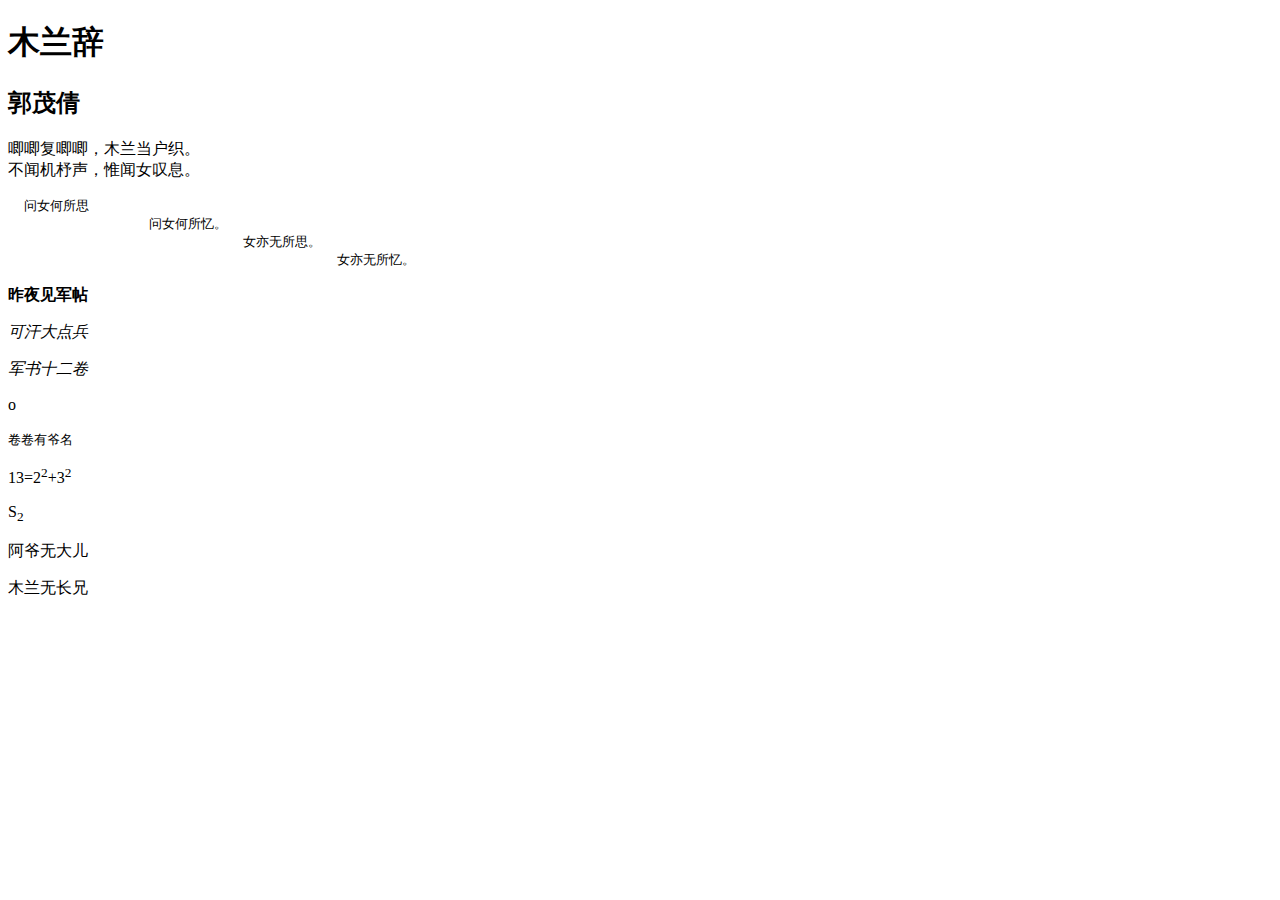
<file: index.html>
<!DOCTYPE html>
<html lang="en">
<head>
    <meta charset="UTF-8">
    <title>北朝民歌</title>
</head>
<body>
<h1>木兰辞</h1>
<h2>郭茂倩</h2>
<p>唧唧复唧唧，木兰当户织。<br/>不闻机杼声，惟闻女叹息。</p>
<pre>  问女何所思
                  问女何所忆。
                              女亦无所思。
                                          女亦无所忆。</pre>
<p><b>昨夜见军帖</b></p>
<p><em>可汗大点兵</em></p>
<p><i>军书十二卷</i></p>o
<p><small>卷卷有爷名</small></p>
<p>13=2<sup>2</sup>+3<sup>2</sup></p>
<p>S<sub>2</sub></p>
<p>阿爷无大儿</p>
<p>木兰无长兄</p>
</body>
</html>
</file>
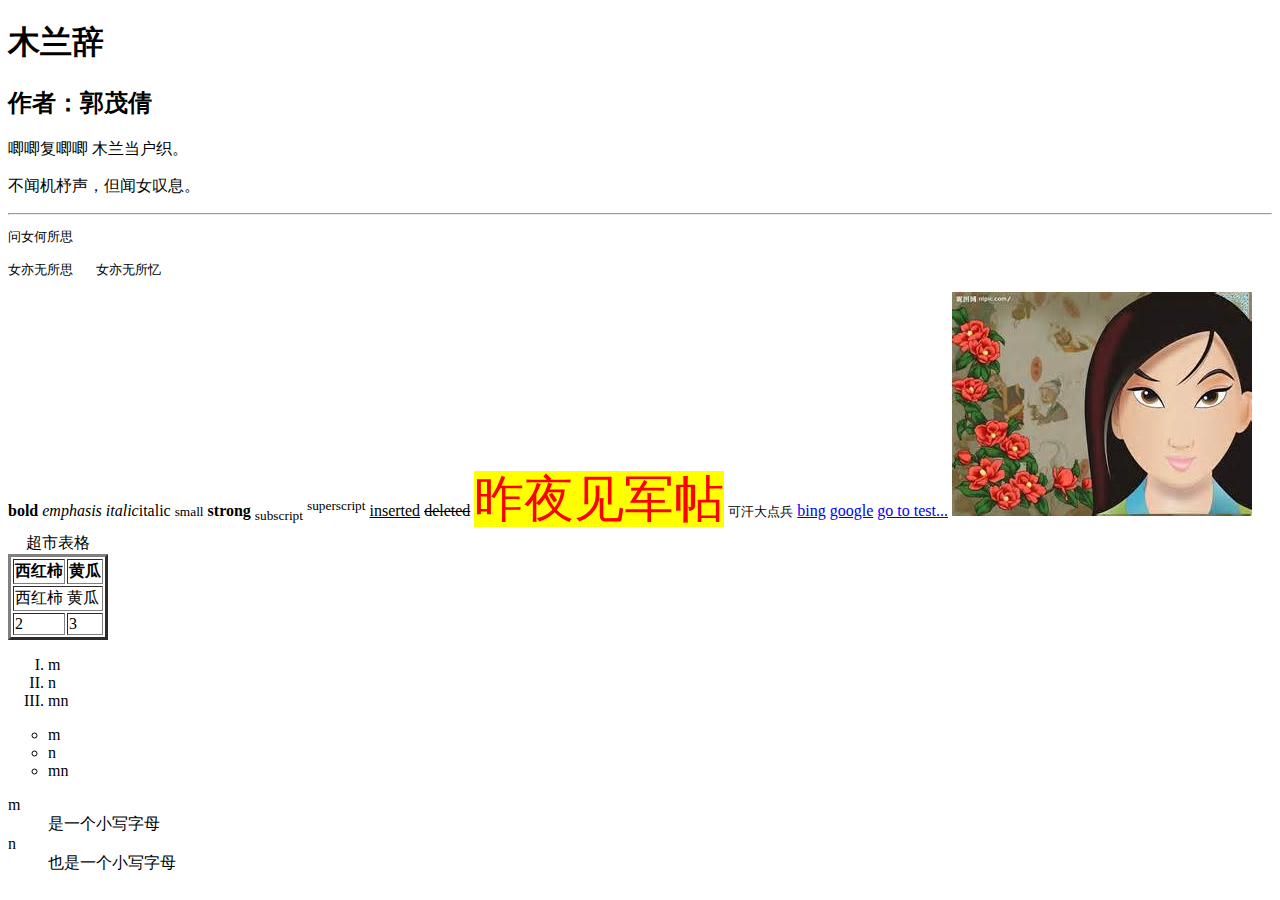
<file: 002.html>
<!DOCTYPE html>
<html lang="en">
<head>
   <meta charset="UTF-8">
    <title>北朝民歌之木兰辞</title>
</head>
<body>
<h1>木兰辞</h1>
<h2>作者：郭茂倩</h2>
<p>唧唧复唧唧 木兰当户织。</p>
<p>不闻机杼声，但闻女叹息。</p>
<hr>
<pre>问女何所思
      
女亦无所思   女亦无所忆</pre>
<b>bold</b>
<em>emphasis</em>
<i>italic</i>italic
<small>small</small>
<strong>strong</strong>
<sub>subscript</sub>
<sup>superscript</sup>
<ins>inserted</ins>
<del>deleted</del>
<mark style="color:red;font-size: 50px;">昨夜见军帖</mark>
<kbd>可汗大点兵</kbd>
<a href="http://bing.com">bing</a>
<a href="http://bing.com/" target="_blank" title="必应">google</a>
<a href="https://zh.wikipedia.org/wiki/%E4%B8%AD%E5%9C%8B#.E7.96.86.E5.9F.9F">go to test...</a>
<img src="image/huamulan.jpg" alt="花木兰">

<table border="3">
    <caption>超市表格</caption>
    <tr>
        <th>西红柿</th>
        <th>黄瓜</th>
    </tr>
    <tr>
        <td colspan="2">西红柿 黄瓜</td>
    </tr>
   <tr>
       <td>2</td>
       <td>3</td>
   </tr>
    </table>

    <ol type="I">
        <li>m</li>
        <li>n</li>
        <li>mn</li>
    </ol>
    <ul type="circle">
        <li>m</li>
        <li>n</li>
        <li>mn</li>
    </ul>
    <dl>
        <dt>m</dt>
        <dd>是一个小写字母</dd>
        <dt>n</dt>
        <dd>也是一个小写字母</dd>
    </dl>
</body>
</html>
</file>
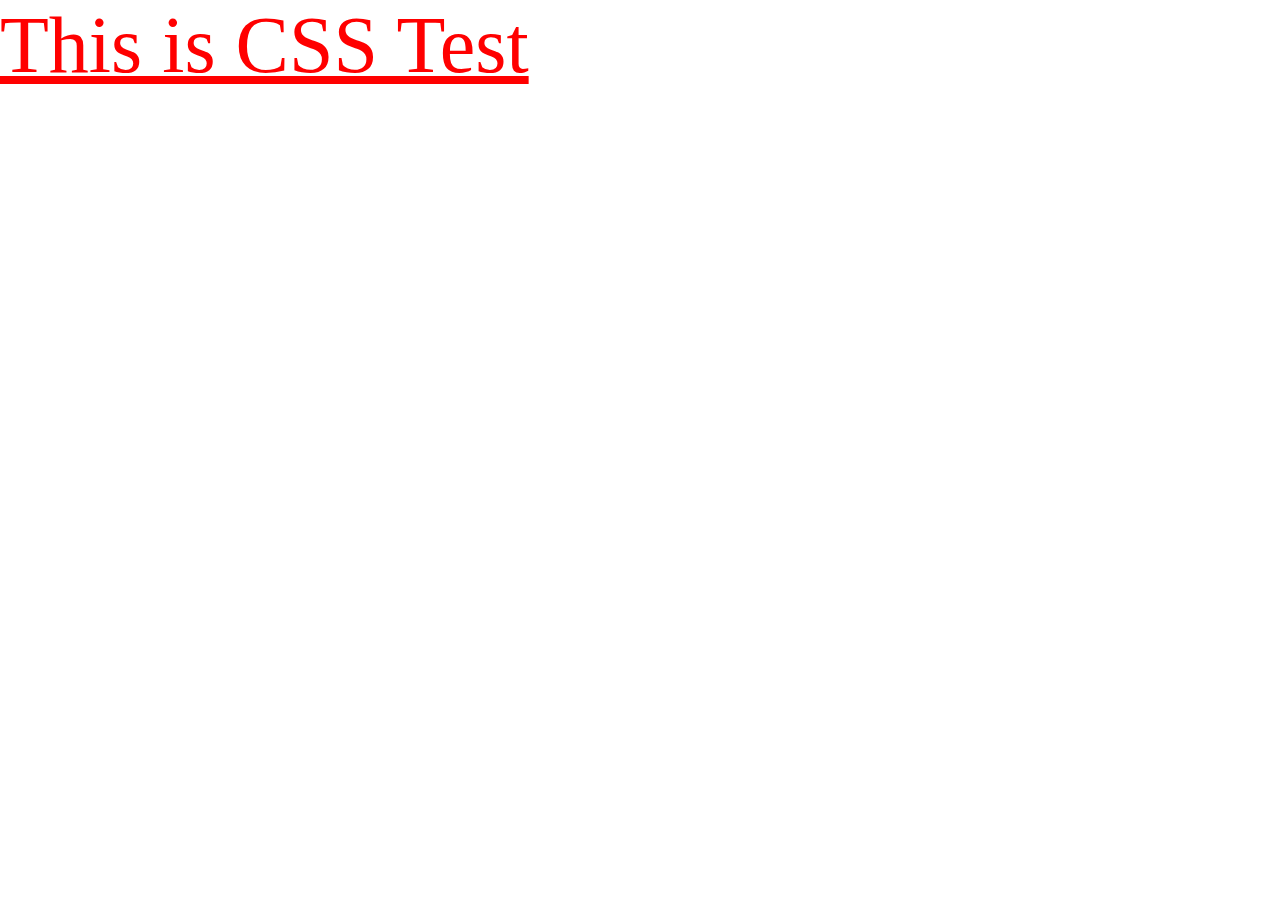
<file: CSS_Test.html>
<!DOCTYPE html>
<html lang="en">
<head>
    <meta charset="UTF-8">
    <title>This is CSS Test</title>
    <style>@import "css/test.css";</style>
    <a href="adsdfaa.com"> This is CSS Test</a>

</head>
<body>

</body>
</html>
</file>
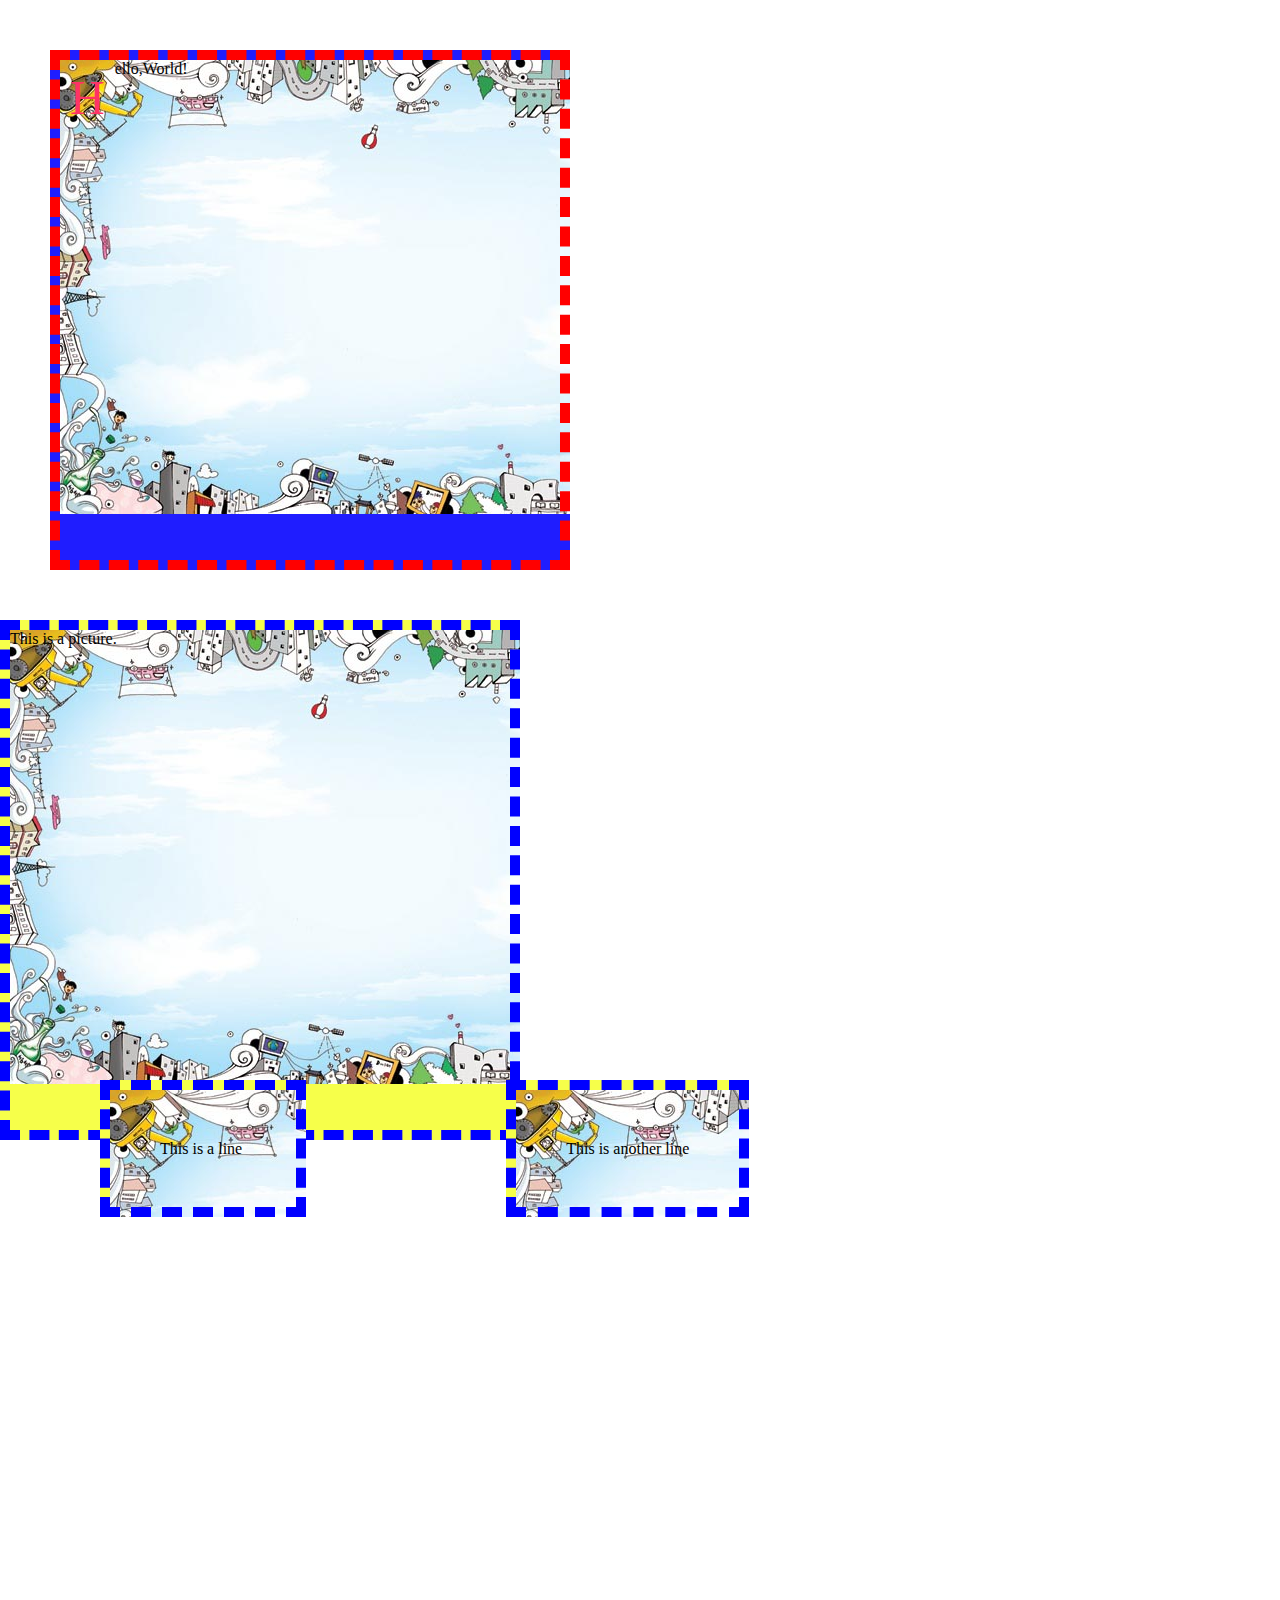
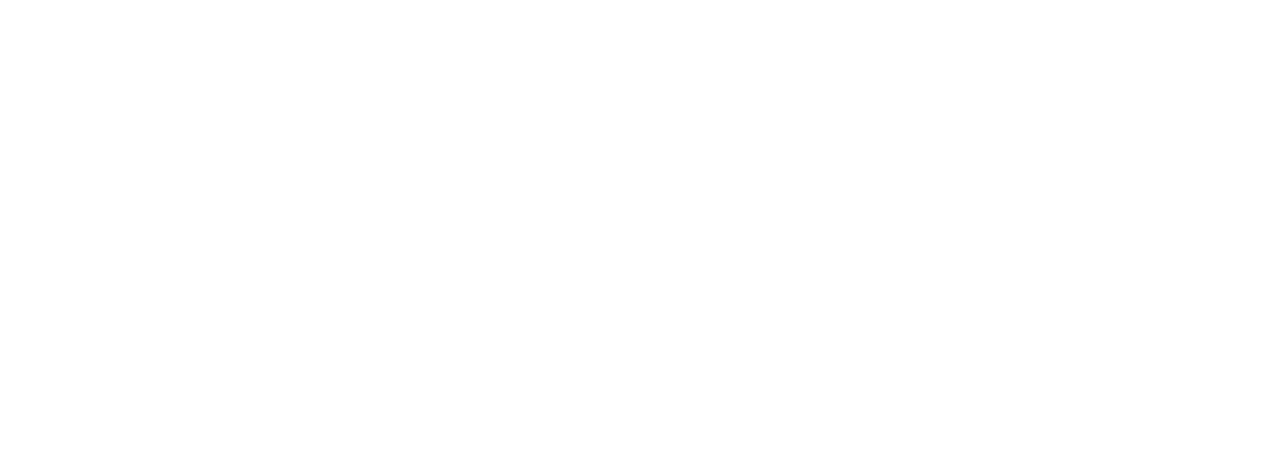
<file: Reading.html>
<!DOCTYPE html>
<html lang="en">
<head>
    <meta charset="UTF-8">
    <title>Reading</title>
    <style>
        * {
            margin: 0px;
            height: 2000px;

        }
        p:first-child::first-letter{
            float: left;
            color: #ff3366;
            font-size: 3em;
            padding: 10px;
        }

        p:first-child {
            height: 500px;
            width: 500px;
            border: 10px dashed red;
            margin: 50px;
            /*padding: 50px 50px 50px 50px ;*/
            background: url("image/test.jpg") no-repeat #1f1dff;
         /*background: url("image/test.jpg") bisque no-repeat 99% 50% ;*/
        }
        p:nth-child(2) {
            height: 500px;
            width: 500px;
            margin: 0px;
            background: url("image/test.jpg") #f6ff4a no-repeat ;
            border: 10px dashed blue;
        }
        span {
            height: 500px;
            width: 500px;
            margin: 100px;
            padding: 50px;
            background: url("image/test.jpg") #f6ff4a no-repeat ;
            border: 10px dashed blue;

        }
        
        </style>
    <div>
    <p>
        Hello,World!<!--A blast at an outdoor wedding party in the south Turkish city of Gaziantep has killed at least 30 people and injured 94 more, the authorities say.<br>-->
        <!--President Recep Tayyip Erdogan said so-called Islamic State (IS) was likely to have carried it out amid reports of a suicide bomber targeting the party.<br>-->
        <!--The attack, in an area popular with university students, could be heard across the city.<br>-->
        <!--Gaziantep, near the Syrian border, is known to have several IS cells.<br>-->
        <!--The BBC's Seref Isler, who is from Gaziantep, says the city was already on edge before the attack because of events in Syria,<br> where IS has been battling Syrian Kurdish forces.-->
    <!--</p>-->
        <p>
        This is a picture.
        </p>
        <span>
            This is a line
            </span>
         <span>
            This is another line
            </span>
    </div>
</head>
<body>

</body>
</html>
</file>
